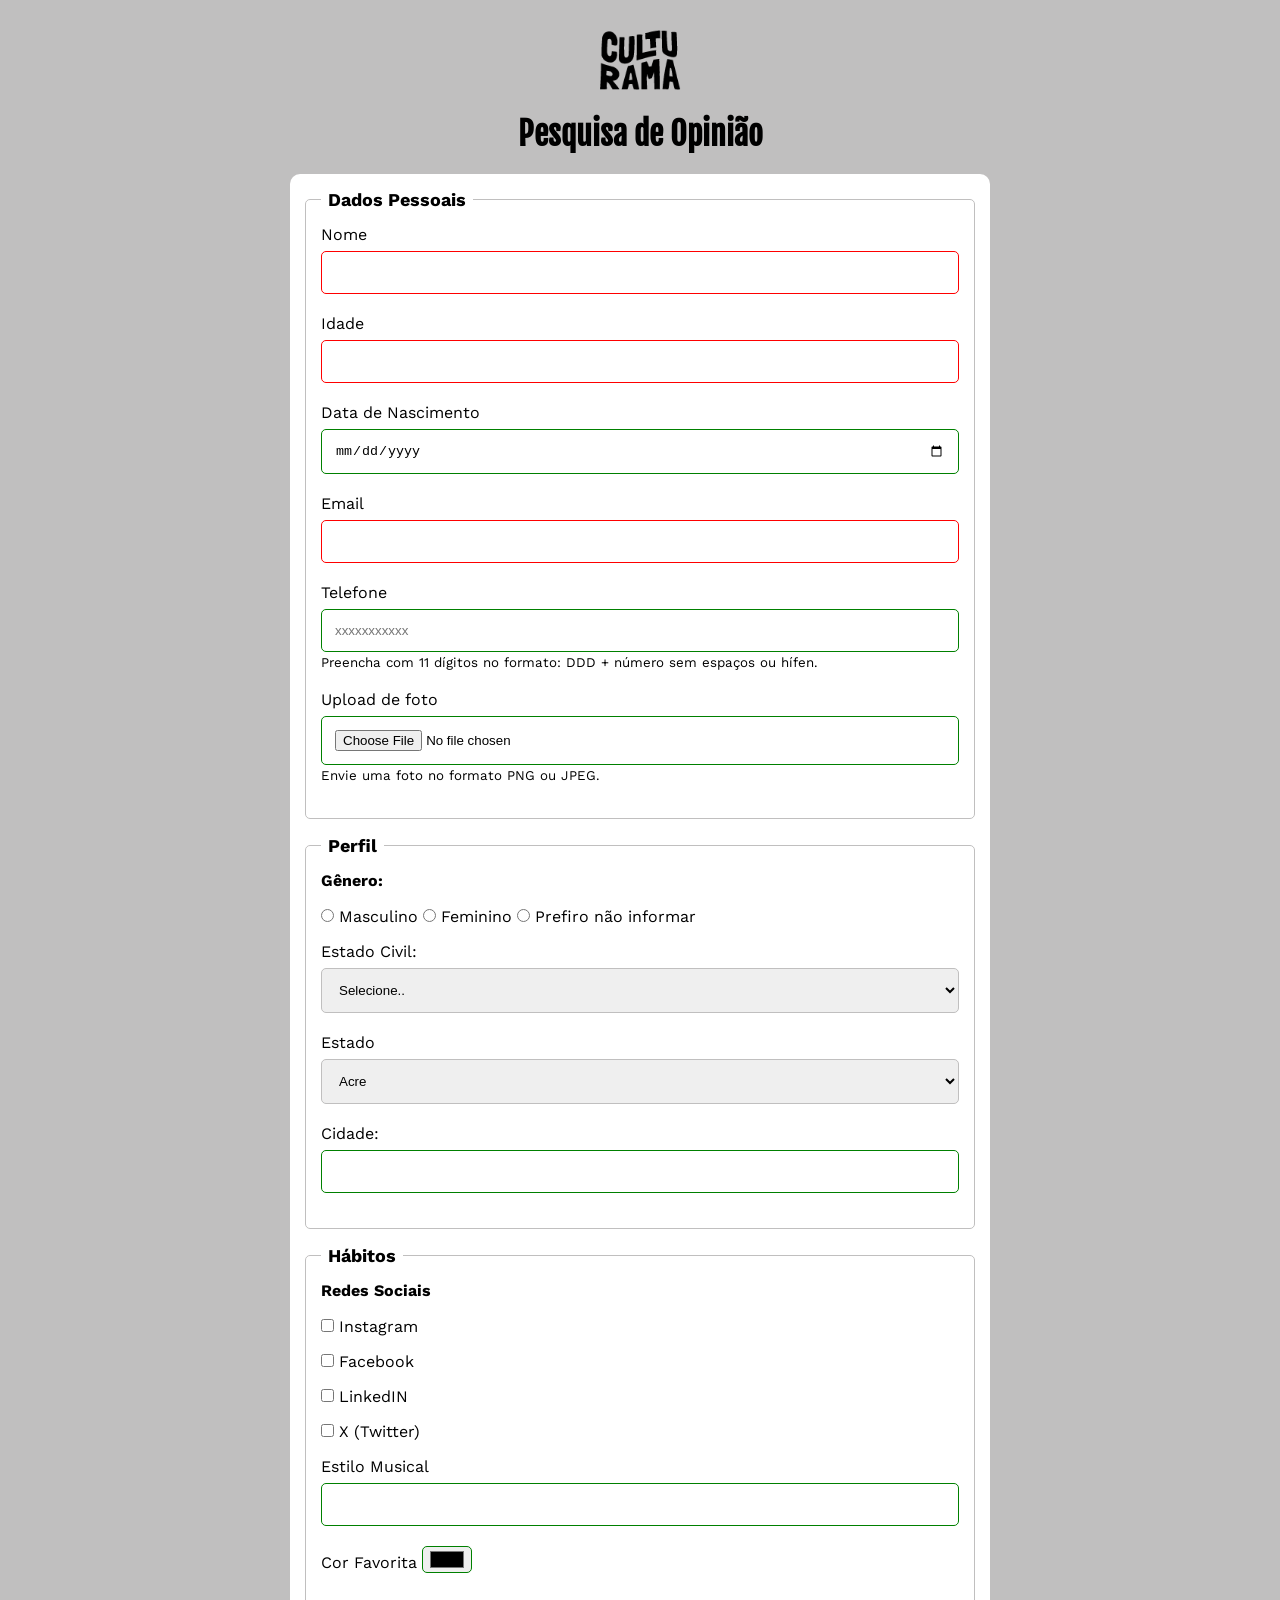
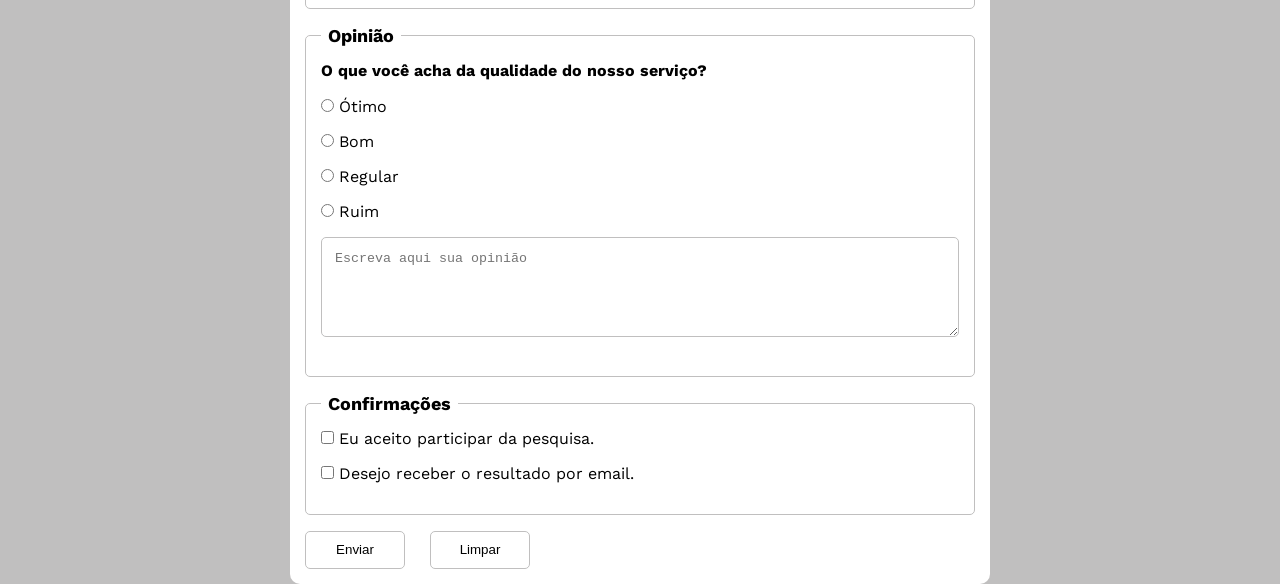
<file: index.html>
<!DOCTYPE html>
<html lang="pt-br">
<head>
  <meta charset="UTF-8">
  <meta name="viewport" content="width=device-width, initial-scale=1.0">
  <title>Pesquisa Culturama</title>
  <link rel="stylesheet" href="/css/style.css">
  <link rel="icon" href="/culturama-favico.png">
  <link rel="preconnect" href="https://fonts.googleapis.com">
  <link rel="preconnect" href="https://fonts.gstatic.com" crossorigin>
  <link href="https://fonts.googleapis.com/css2?family=Fjalla+One&family=Work+Sans:ital,wght@0,100..900;1,100..900&display=swap" rel="stylesheet">
</head>
<body>
  <main>
    <header>
      <img src="/img/logo-culturama.png" alt="uma logo com um círculo amarelo e o nome Culturama escrito em branco">
      <h1>Pesquisa de Opinião</h1>
    </header>
    <section>
      <form action="/sucesso.html" method="get">

      <fieldset>
          <legend>Dados Pessoais</legend>
          <label for="name">Nome</label>
          <input id="name" type="text" name="userName" required>
          <br>
          <label for="age">Idade</label>
          <input id="age" type="number" name="userAge" min="12" max="100" required>
          <br>
          <label for="birthDate">Data de Nascimento </label>
          <input id="birthDate" type="date" name="userBirthDate">
          <br>
          <label for="email">Email</label>
          <input id="email" type="email" name="userEmail" required>
          <br>
          <label for="phone">Telefone</label>
          <input id="phone" type="tel" name="userPhone" pattern="[0-9]{11}" placeholder="xxxxxxxxxxx" aria-describedby="telHelp">
          <small id="telHelp">Preencha com 11 dígitos no formato: DDD + número sem espaços ou hífen.</small>
          <br>
          <label for="photo">Upload de foto</label>
          <input id="photo" type="file" accept="image/*" name="userPhoto"
          aria-describedby="imageHelp">
          <small id="imageHelp">Envie uma foto no formato PNG ou JPEG.</small>
        </fieldset>



        <fieldset>
          <legend>Perfil</legend>

          <p>Gênero:</p>
          <input id="masc" type="radio" name="userGender" value="masculino">
          <label for="masc">Masculino</label>

          <input id="fem" type="radio" name="userGender" value="feminino">
          <label for="fem">Feminino</label>

          <input id="notInformed" type="radio" name="userGender" value="notInformed">
          <label for="notInformed">Prefiro não informar</label>
          
          <br>

          <label for="userMaritalStatus">Estado Civil:</label>
          <select id="userMaritalStatus" name="MaritalStatus">
            <option value="notInformed">Selecione..</option>
            <option value="casado">Casado(a)</option>
            <option value="solteiro">Solteiro(a)</option>
            <option value="divorciado">Divorciado(a)</option>
            <option value="viuvo">Viúvo(a)</option>
          </select>

          <br>

          <label for="state">Estado</label>
          <select id="state" name="userState" required>
            <option value="acre">Acre</option>
            <option value="alagoas">Alagoas</option>
            <option value="amapa">Amapá</option>
            <option value="amazonas">Amazonas</option>
            <option value="bahia">Bahia</option>
            <option value="ceara">Ceará</option>
            <option value="distritoFederal">Distrito Federal</option>
            <option value="espiritoSanto">Espirito Santo</option>
            <option value="goias">Goiás</option>
            <option value="maranhao">Maranhão</option>
            <option value="matoGrossoDoSul">Mato Grosso do Sul</option>
            <option value="matoGrosso">Mato Grosso</option>
            <option value="minasGerais">Minas Gerais</option>
            <option value="para">Pará</option>
            <option value="paraiba">Paraíba</option>
            <option value="parana">Paraná</option>
            <option value="pernambuco">Pernambuco</option>
            <option value="piaui">Piauí</option>
            <option value="rioDeJaneiro">Rio de Janeiro</option>
            <option value="rioGrandeDoNorte">Rio Grande do Norte</option>
            <option value="rioGrandeDoSul">Rio Grande do Sul</option>
            <option value="rondonia">Rondônia</option>
            <option value="roraima">Roraima</option>
            <option value="santaCatarina">Santa Catarina</option>
            <option value="saoPaulo">São Paulo</option>
            <option value="sergipe">Sergipe</option>
            <option value="tocantins">Tocantins</option>
          </select>

          <br>

          <label for="city">Cidade:</label>
          <input id="city" type="text" name="userCity">

        </fieldset>

        <fieldset>
          <legend>Hábitos</legend>

          <p>Redes Sociais</p>
          <input id="ig" type="checkbox" name="userSocial" value="instagram">
          <label for="ig">Instagram</label>
          <br>
          <input id="fb" type="checkbox" name="userSocial" value="facebook">
          <label for="fb">Facebook</label>
          <br>
          <input id="li" type="checkbox" name="userSocial" value="linkedin">
          <label for="li">LinkedIN</label>
          <br>
          <input id="x" type="checkbox" name="userSocial" value="x">
          <label for="x">X &#40;Twitter&#41;</label>

          <br>
          <label for="musicStyle">Estilo Musical</label>
          <input list="styleTypes" id="musicStyle" name="userMusicStyle" type="text">
          <datalist id="styleTypes">
            <option value="Rock">
            <option value="Indie">
            <option value="Pop">
            <option value="Metal">
          </datalist>
          <br>

          <label for="favoriteColor">Cor Favorita</label>
          <input id="favoriteColor" type="color" name="userFavoriteColor">

          <br>

          


        </fieldset>

        <fieldset>
          <legend>Opinião</legend>
          <p>O que você acha da qualidade do nosso serviço?</p>
          <input type="radio" id="otimo" name="userServiceOpinion" value="satOtimo">
          <label for="otimo">Ótimo</label>
          <br>
          <input type="radio" id="bom" name="userServiceOpinion" value="satBom">
          <label for="bom">Bom</label>
          <br>
          <input type="radio" id="regular" name="userServiceOpinion" value="satRegular">
          <label for="regular">Regular</label>
          <br>
          <input type="radio" id="ruim" name="userServiceOpinion" value="satRuim">
          <label for="ruim">Ruim</label>
          <br>
      
          <textarea name="userOpinion" id="Opinion" placeholder="Escreva aqui sua opinião"></textarea>
        </fieldset>

        <fieldset>
          <legend>Confirmações</legend>

          <input type="checkbox" name="userLGPD" id="userLGPDTerm" value="accepted" required>
          <label for="userLGPD">Eu aceito participar da pesquisa.</label>
          <br>
          <input type="checkbox" name="userGetResult" id="getResult" value="accepted">
          <label for="userGetResult">Desejo receber o resultado por email.</label>
        </fieldset>
      

        <button type="submit" aria-label="Enviar dados do formulário">Enviar</button>
        <button type="reset" aria-label="Limpar dados do formulário">Limpar</button>
      </form>
    </section>
  </main>
</body>
</html>
</file>
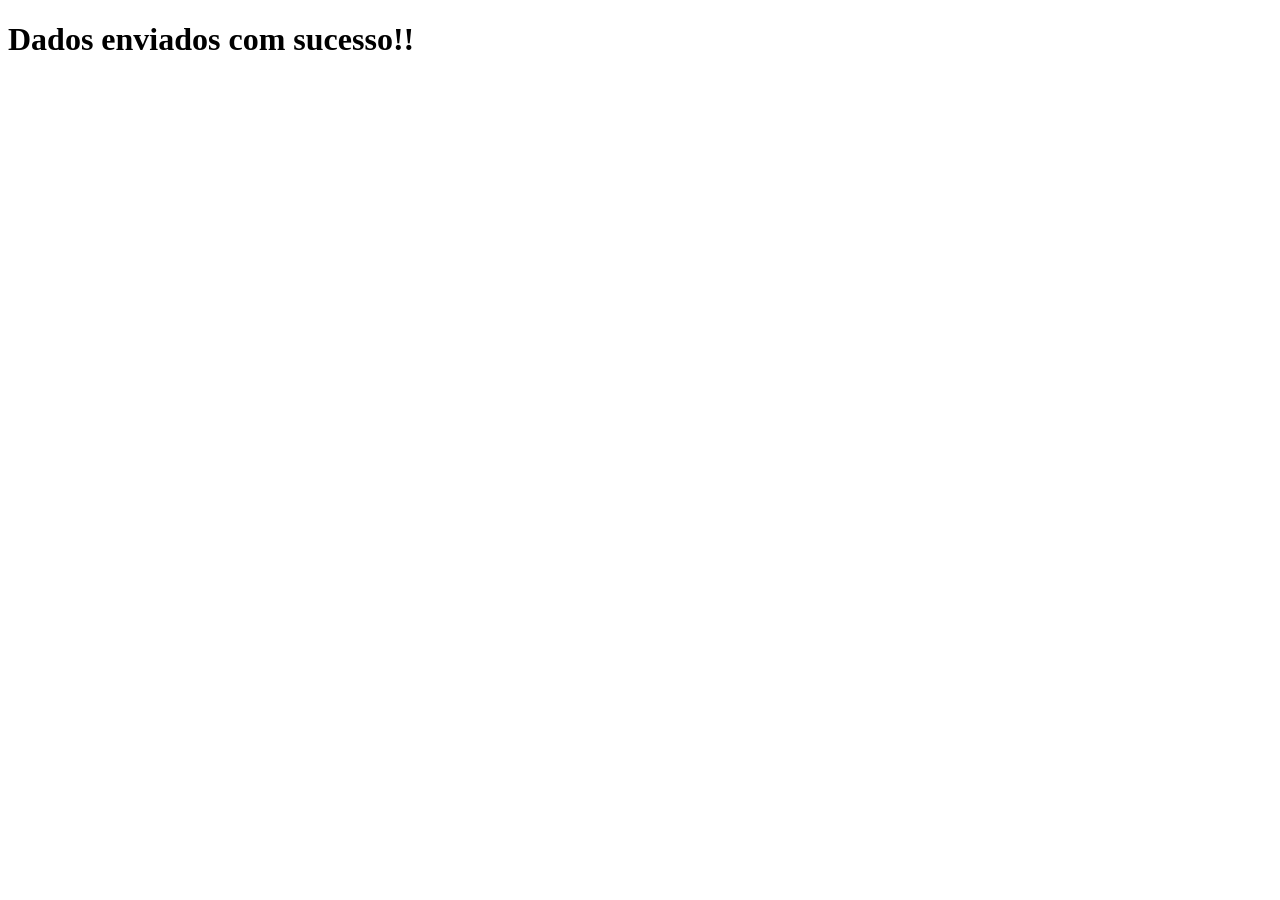
<file: sucesso.html>
<!DOCTYPE html>
<html lang="pt-br">
<head>
  <meta charset="UTF-8">
  <meta name="viewport" content="width=device-width, initial-scale=1.0">
  <title>Sucesso!</title>
  <link rel="icon" href="/img/culturama-favico.png">
</head>
<body>
  
  <h1 role="alert">Dados enviados com sucesso!!</h1>

</body>
</html>
</file>
<file: css/style.css>
* {
  margin: 0;
  padding: 0;
  box-sizing: border-box;
}

body {
  background-color: #c0bfbf;
  font-family: Work Sans, sans-serif;
}

main {
  width: 100%;
  width: 700px;
  margin: 0 auto;
}

header {
  text-align: center;
  margin-bottom: 20px;
  margin-top: 20px;
}

h1 {
  font-family: Fjalla One, sans-serif ;
  margin-top: 10px;
}

form {
  background-color: #ffffff;
  padding: 15px;
  border-radius: 10px;
}

fieldset {
  padding: 15px;
  border: 1px solid #c0bfbf;
  border-radius: 5px;
  margin-bottom: 16px;
}

legend {
  font-weight: bold;
  font-size: 18px;
  padding: 0 7px 0 7px;
}

label {
  display: inline-block;
  margin-bottom: 7px;
}

img {
  width: 100px;
}

input, select, textarea {
  width: 100%;
  padding: 13px;
  margin-bottom: 20px;
  border-radius: 5px;
  border: 1px solid #c0bfbf;
}

textarea {
  min-height: 100px;
}

p {
  margin-bottom: 17px;
  font-weight: bold;
}

input[type="radio"],
input[type="checkbox"] {
  width: auto;

}

input[type="color"] {
  width: 50px;
  padding: 0 5px;
}

input[type="tel"],
input[type="file"] {
  margin-bottom: 0px;
}



small {
  display: inline-block;
  margin-bottom: 20px;
}

input:invalid,
select:invalid,
textarea:invalid {
  border-color:red;
}

input:valid,
select:invalid,
textarea:invalid {
  border-color:green;
}

button {
  width: 100px;
  height: 38px;
  margin-right: 20px;
  background-color: white;
  border: 1px solid #c0bfbf;
  border-radius: 5px;
  cursor: pointer;
} 

button:hover {
  background-color: green;
  color: white;
}
</file>
